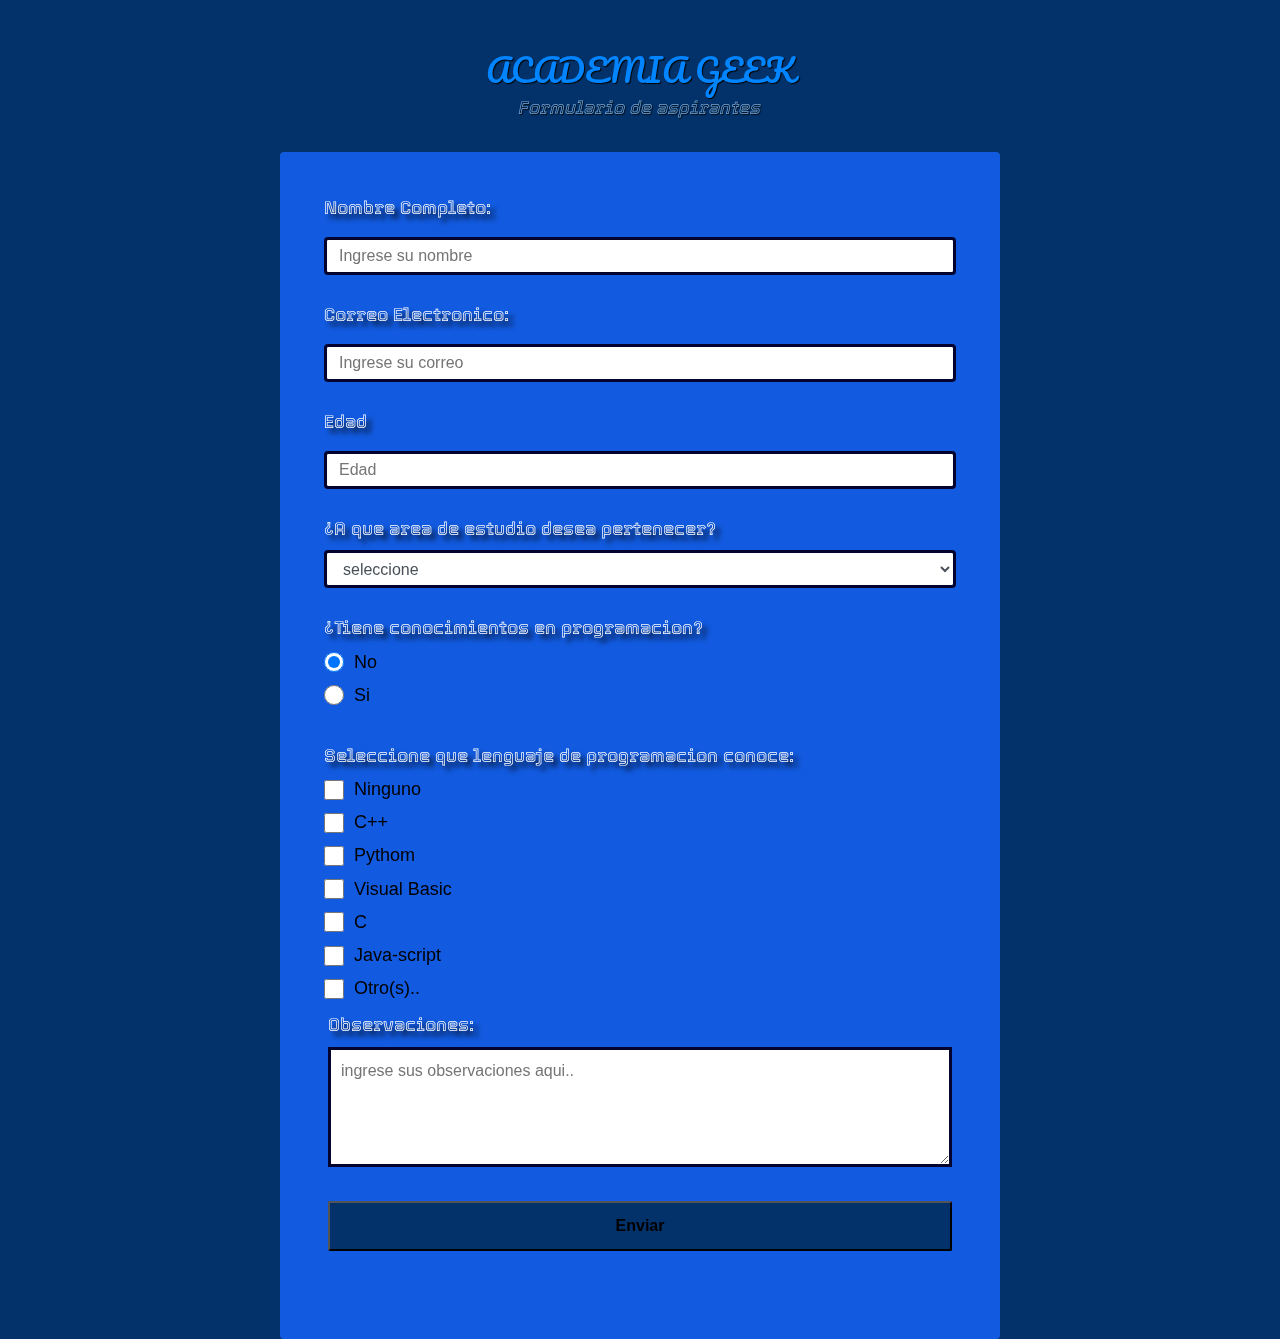
<file: index.html>
<!--Respaldo en
    
    https://anthonymerive.github.io/formulario-web/index.html-->

<!DOCTYPE html>
<html lang="en">
<head>
    <link rel="stylesheet" type="text/css" href="style.css">
    <meta charset="UTF-8">
    <meta http-equiv="X-UA-Compatible" content="IE=edge">
    <meta name="viewport" content="width=device-width, initial-scale=1.0">
    <title>Formulario WEB</title>
</head>
<body>
    <div class="container">
        <header class="header">
          <h1 id="title" class="text-center">ACADEMIA GEEK</h1>
          <p id="description" class="description text-center">
            Formulario de aspirantes
          </p>
        </header>
<!--Formulario-->
<form id="survey-form">
<!--Nombre-->
    <div class="form-group">
      <label id="label-nombre" for="nombre"><p>Nombre Completo:</label></p></label>
      <input
        type="text"
        name="nombre"
        id="nombre"
        class="form-control"
        placeholder="Ingrese su nombre"
        required
      />
    </div>
<!--Correo-->
    <div class="form-group">
        <label id="label-correo" for="correo"><p>Correo Electronico:</p></label>
        <input
          type="email"
          name="correo"
          id="correo"
          class="form-control"
          placeholder="Ingrese su correo"
          required
        />
      </div>
<!--Edad-->
      <div class="form-group">
        <label id="label-edad" for="edad"><p>Edad</p></label>
        <input
          type="number"
          name="edad"
          id="edad"
          min="15"
          max="100"
          class="form-control"
          placeholder="Edad"
        />
      </div>
<!--area-->
      <div class="form-group">
        <p>¿A que area de estudio desea pertenecer?</p>
        <select id="dropdown" name="area" class="form-control" required>
          <option disabled selected value>seleccione</option>
          <option value="design">Diseño Web</option>
          <option value="front-end">Front-End</option>
          <option value="Back-end">Back-End</option>
        </select>
      </div>
<!--Conocimientos-->
      <div class="form-group">
        <p>¿Tiene conocimientos en programacion?</p>
        <label>
          <input
            name="conocimientos"
            value="si"
            type="radio"
            class="input-radio"
            checked
          />No</label>
        <label>
          <input
            name="conocimientos"
            value="no"
            type="radio"
            class="input-radio"
          />Si</label
        >
      </div>
<!--lenguajes--> 
      <div class="form-group">
        <p>Seleccione que lenguaje de programacion conoce:</p>
        <label
          ><input
            name="lenguaje"
            value="ninguno"
            type="checkbox"
            class="input-checkbox"
          />Ninguno</label
        >
        <label
          ><input
            name="lenguaje"
            value="cpp"
            type="checkbox"
            class="input-checkbox"
          />C++</label
        >
        <label>
          <input
            name="lenguaje"
            value="python"
            type="checkbox"
            class="input-checkbox"
          />Pythom</label
        >
        <label
          ><input
            name="lenguaje"
            value="visual-basic"
            type="checkbox"
            class="input-checkbox"
          />Visual Basic</label
        >
        <label
          ><input
            name="lenguaje"
            value="C"
            type="checkbox"
            class="input-checkbox"
          />C</label
        >
        <label
          ><input
            name="lenguaje"
            value="javascript"
            type="checkbox"
            class="input-checkbox"
          />Java-script</label
        >
        <label
          ><input
            name="lenguaje"
            value="otros"
            type="checkbox"
            class="input-checkbox"
          />Otro(s)..</label
        >
<!--Observaciones-->  
      <div class="form-group">
        <p>Observaciones:</p>
        <textarea
          id="observaciones"
          class="input-textarea"
          name="observaciones"
          placeholder="ingrese sus observaciones aqui.."
        ></textarea>
      </div>
 <!--boton de envio--> 
      <div class="form-group">
        <button type="enviar" id="submit" class="submit-button">
        <strong>Enviar</strong>
        </button>
      </div>
    </form>

</body>
</html>
</file>
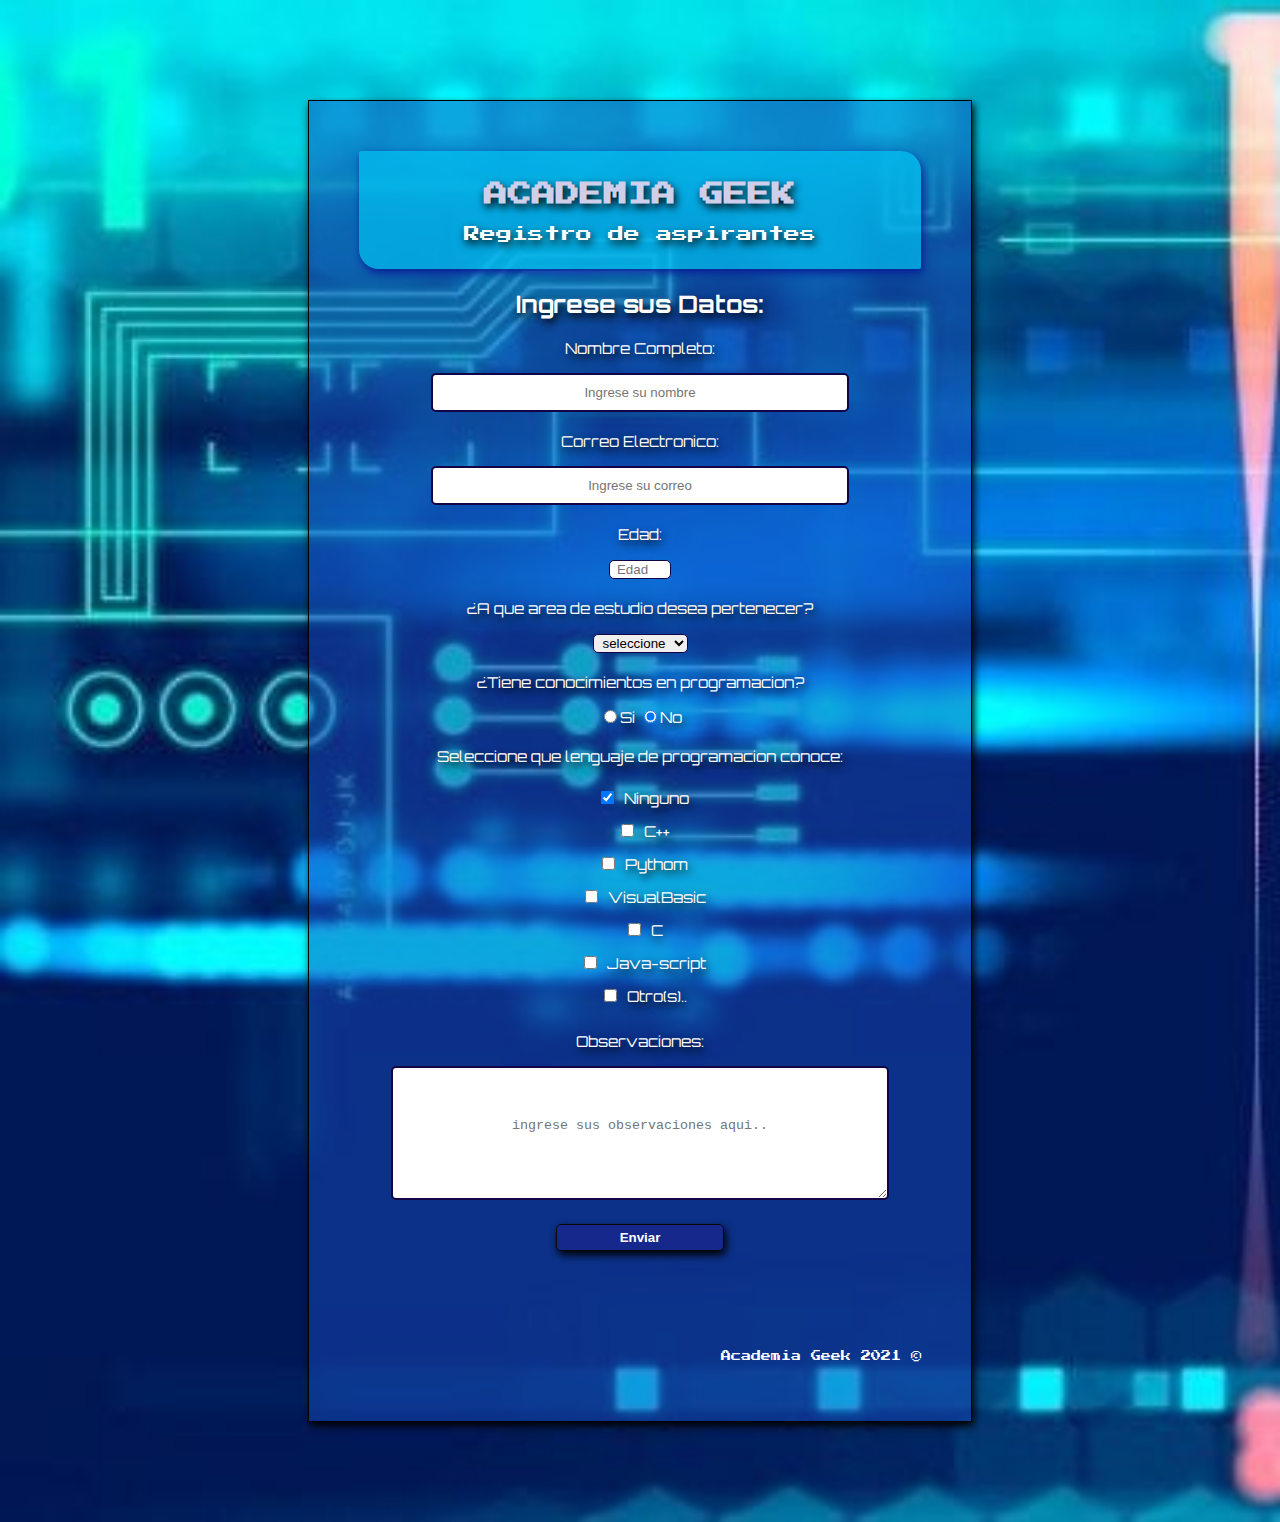
<file: Formulario-2/index.html>
<!DOCTYPE html>
<html lang="en">

<head>
    <meta charset="UTF-8">
    <meta http-equiv="X-UA-Compatible" content="IE=edge">
    <meta name="viewport" content="width=device-width, initial-scale=1.0">
    <title>Academia Geek</title>
    <link rel="stylesheet" href="./styles/style.css" type="text/css">
</head>

<body>
    <div class="contenedor">
        <header class="encabezado">
            <h2>ACADEMIA GEEK</h2>
            <p>Registro de aspirantes</p>
        </header>

        <main class="principal">
            <h2>Ingrese sus Datos:</h2>

            <form id="form" class="formulario">
                <!--Nombre-->
                <div class="grupo">
                    <label class="nombre" for="nombre">
                        <p>Nombre Completo:</p>
                    </label>
                    <input type="text" name="nombre" class="control-1" placeholder="Ingrese su nombre"
                        required />
                </div>
                <!--Correo-->
                <div class="grupo">
                    <label class="correo" for="correo">
                        <p>Correo Electronico:</p>
                    </label>
                    <input type="email" name="correo" class="control-1" placeholder="Ingrese su correo"
                        required />
                </div>
                <!--Edad-->
                <div class="grupo">
                    <label class="edad" for="edad">
                        <p>Edad:</p>
                    </label>
                    <input type="number" name="edad" min="15" max="100" class="control-2"
                        placeholder="Edad" />
                </div>
                <!--area-->
                <div class="grupo">
                    <p>¿A que area de estudio desea pertenecer?</p>
                    <select name="area" class="control-2" required>
                        <option disabled selected value>seleccione</option>
                        <option value="design">Diseño Web</option>
                        <option value="front-end">Front-End</option>
                        <option value="Back-end">Back-End</option>
                    </select>
                </div>
                <!--Conocimientos-->
                <div class="grupo">
                    <p>¿Tiene conocimientos en programacion?</p>
                    <label>
                        <input name="conocimientos" value="si" type="radio" class="input-radio" />Si</label>
                    <label>
                        <input name="conocimientos" value="no" type="radio" class="input-radio" checked />No</label>
                </div>
                <!--lenguajes-->
                <div class="grupo">
                    <p>Seleccione que lenguaje de programacion conoce:</p>
                            <label><input name="lenguaje" value="ninguno" type="checkbox" class="input-checkbox"checked />Ninguno</label>
                            <br><label><input name="lenguaje" value="cpp" type="checkbox" class="input-checkbox" />C++</label>
                            <br><label><input name="lenguaje" value="python" type="checkbox" class="input-checkbox" />Pythom</label>
                            <br><label><input name="lenguaje" value="visual-basic" type="checkbox" class="input-checkbox" />VisualBasic</label>
                            <br><label><input name="lenguaje" value="C" type="checkbox" class="input-checkbox" />C</label>
                            <br><label><input name="lenguaje" value="javascript" type="checkbox"class="input-checkbox" />Java-script</label>
                            <br><label><input name="lenguaje" value="otros" type="checkbox"class="input-checkbox" />Otro(s)..</label>
                </div>
                <!--Observaciones-->
                <div class="grupo">
                    <p>Observaciones:</p>
                    <textarea class="caja"
                        placeholder="ingrese sus observaciones aqui.."></textarea>
                </div>
                <!--boton de envio-->
                <div class="grupo">
                    <button id="boton" type="submit" class="boton">
                        <strong>Enviar</strong>
                    </button>
                </div>
            </form>
        </main>

        <footer class="pie-pag">
            <p>Academia Geek 2021 ©</p>
        </footer>
    </div>
    <script src="./script.js"></script>
</body>

</html>
</file>
<file: style.css>
@import url('https://fonts.googleapis.com/css2?family=Pacifico&display=swap');
@import url('https://fonts.googleapis.com/css2?family=Caveat:wght@400;500;600;700&family=Pacifico&family=Tourney:ital,wght@1,200&display=swap');
*,
*::before,
*::after {
  box-sizing: border-box;
}

body {
  font-family: sans-serif;
  font-size: 1rem;
  font-weight: 400;
  line-height: 1.4;
  margin: 0;
  background-color: rgb(2, 50, 105);
}

body::before {
  content: '';
  position: fixed;
  top: 0;
  left: 0;
  height: 100%;
  width: 100%;
  z-index: -1;
  background-size: cover;
  background-repeat: no-repeat;
  background-position: center;
}

h1 {
  font-weight: 400;
  line-height: 1.2;
}

p {
  font-family: 'Tourney', cursive;
  font-size: 1.125rem;
  color: rgb(255, 255, 255);
  text-shadow: 5px 5px 5px rgb(5, 5, 5);
}

h1,
p {
  margin-top: 0;
  margin-bottom: 0.5rem;
}

label {
  display: flex;
  align-items: center;
  font-size: 1.125rem;
  margin-bottom: 0.5rem;
}

input,
button,
select,
textarea {
  margin: 0;
  font-family: inherit;
  font-size: inherit;
  line-height: inherit;
}

button {
  border-radius: 5px ;
}
button:hover{
    transform:scale(1.05);
}
.container {
  width: 100%;
  margin: 3.125rem auto 0 auto;
}

@media (min-width: 576px) {
  .container {
    max-width: 540px;
  }
}

@media (min-width: 768px) {
    .container {
      max-width: 720px;
    }
  }
  
  .header {
      padding: 0 0.625rem;
      margin-bottom: 1.875rem;
    }

.description {
  font-style: italic;
  font-weight: 100px;
  text-shadow: 1px 1px 1px rgb(5, 5, 5);
  color:rgba(133, 186, 235, 0.863);
}

#title{
    font-family: 'Pacifico', italic;
    text-shadow: 1px 1px 1px rgb(5, 5, 5);
    color:rgb(0, 132, 255);
}

.text-center {
  text-align: center;

}


form {
  background: rgba(20, 96, 238, 0.89);
  padding: 2.5rem 0.625rem;
  border-radius: 0.25rem;
}

@media (min-width: 480px) {
  form {
    padding: 2.5rem;
  }
}

.form-group {
  margin: 0 auto 1.25rem auto;
  padding: 0.25rem;
}

.form-control {
  display: block;
  width: 100%;
  height: 2.375rem;
  padding: 0.375rem 0.75rem;
  color: #495057;
  background-color: white;
  background-clip: padding-box;
  border: 3px solid #04032e;
  border-radius: 0.25rem;
  transition: border-color 0.15s ease-in-out, box-shadow 0.15s ease-in-out;
}

.form-control:focus {
  border-color: #80bdff;
  outline: 0;
  box-shadow: 0 0 0 0.2rem rgba(5, 68, 128, 0.863);
}

.input-radio,
.input-checkbox {
  display: inline-block;
  margin-right: 0.625rem;
  min-height: 1.25rem;
  min-width: 1.25rem;
}

.input-textarea {
  min-height: 120px;
  width: 100%;
  padding: 0.625rem;
  resize: vertical;
  border: 3px solid #04032e;
}

.submit-button {
  display: block;
  width: 100%;
  padding: 0.75rem;
  background: rgb(2, 50, 105);
  color: inherit;
  border-radius: 2px;
  cursor: pointer;
}
</file>
<file: Formulario-2/styles/style.css>
@import url('https://fonts.googleapis.com/css2?family=Orbitron&display=swap');
@import url('https://fonts.googleapis.com/css2?family=Press+Start+2P&display=swap');

body{
    background-image: url('../images/background.jpg');
    background-repeat: no-repeat;
    background-size: cover;
}


.contenedor{
    padding:50px;
    border:1px solid black;
    margin:20px;
    background-color: rgba(22, 76, 192, 0.486);
    box-shadow: 2px 4px 8px black;
}

.encabezado{
    padding: 2%;
    text-align: center;
    border-radius: 2px 20px;
    background-color: rgba(1, 195, 243, 0.678);
    box-shadow: 2px 4px 8px rgb(9, 30, 150);
 
}

.encabezado h2{
    color: rgb(207, 207, 235);
    text-shadow: 2px 4px 8px black;
    font-family: 'Press Start 2P', cursive;
    font-size: auto;
}


.encabezado p{
    color:rgb(255, 254, 254);
    font-family: 'Press Start 2P', cursive;
    font-size: auto;
    text-shadow: 2px 4px 8px black;
    
}

.principal h2{
    font-family: 'Orbitron', sans-serif;
    text-align: center;
    color:rgb(255, 255, 255);
    text-shadow: 2px 4px 8px black;
}

.cont-form{
    border:1px solid black;
}

.pie-pag{
    text-align: right;
    color:white;
    font-family: 'Press Start 2P', cursive;
    font-size: 10px;
    margin: 100px 0 0 0;
}

.formulario{
    font-family: 'Orbitron', sans-serif;
    padding:auto 10px;
    align-items: center;
    color:white;
    text-align-last: center;
    text-shadow: 2px 4px 8px black;
    font-size: 15px;
}

.grupo{
    margin:20px auto;
}

.control-1{
    border: 2px solid rgb(19, 4, 71);
    border-radius: 5px;
    width: 70%;
    padding: 10px;
    text-align:center;
}

.control-2{
    border: 1.5px solid rgb(19, 4, 71);
    border-radius: 5px;
}

.input-checkbox{
    margin:10px;
}

.caja{
    border: 2px solid rgb(19, 4, 71);
    border-radius: 5px;
    width: 70%;
    padding:50px;
    text-align: left;
}

.boton{
    background-color: rgba(34, 34, 145, 0.534);
    border: 1px solid rgb(8, 8, 8);
    border-radius: 5px;
    padding: 5px;
    width: 30%;
    color:white;
    box-shadow: 2px 4px 8px black;

}

.boton:hover{
    transform: scale(1.1);
}

@media(min-width:768px){
    .contenedor{
        margin:100px 300px;
    }
}
</file>
